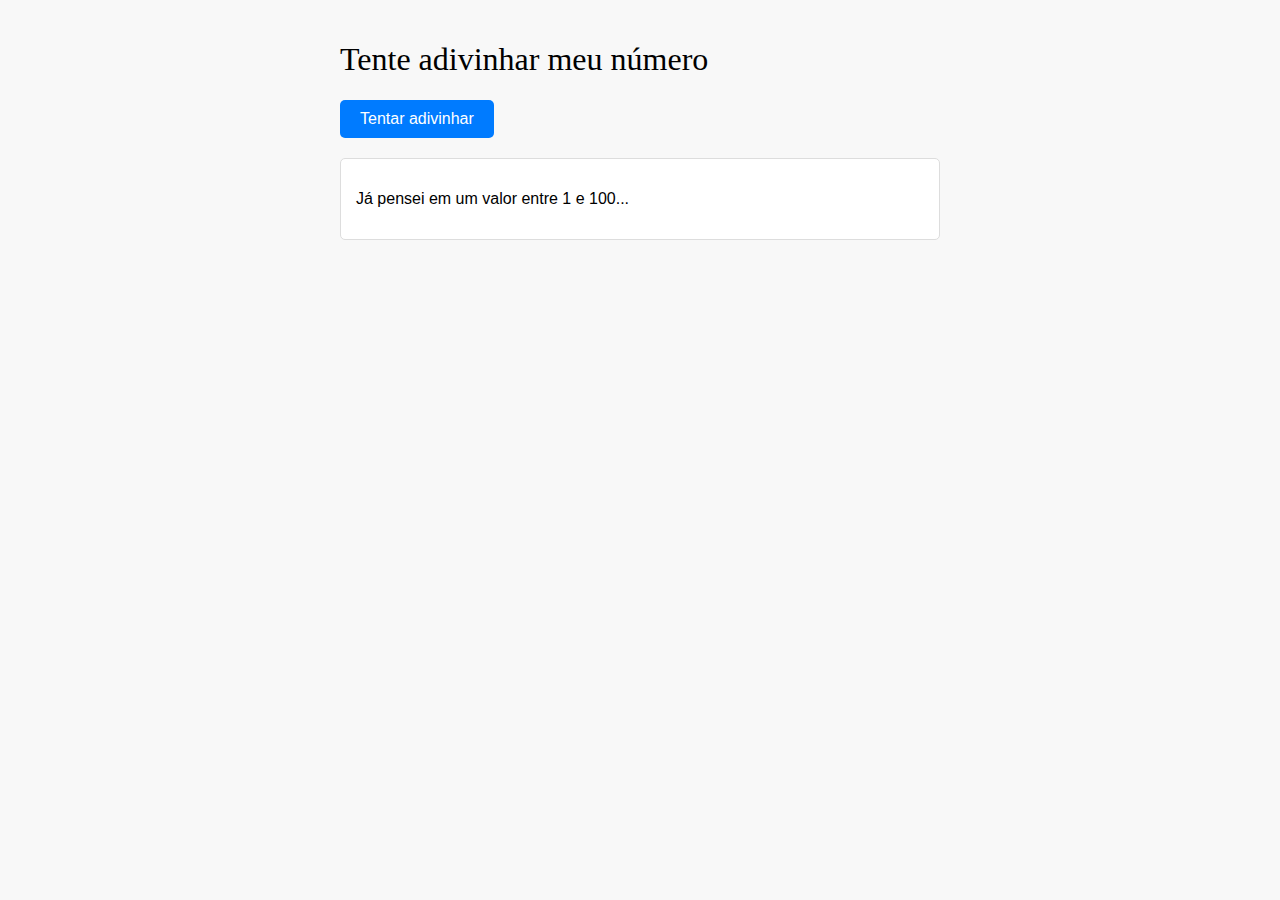
<file: adivinhacao/index.html>
<!DOCTYPE html>
<html lang="pt-br">
<head>
    <meta charset="UTF-8">
    <meta name="viewport" content="width=device-width, initial-scale=1.0">
    <title>Jogo em JS</title>
    <style>
        body {
            font-family: Arial, sans-serif;
            background-color: #f8f8f8;
            margin: 0;
            padding: 0;
        }

        .container {
            max-width: 600px;
            margin: 0 auto;
            padding: 20px;
        }

        h1, h2, h3 {
            font-family: 'Pacifico', cursive;
            font-weight: normal;
        }

        button {
            font-size: 16px;
            padding: 10px 20px;
            background-color: #007bff;
            color: #fff;
            border: none;
            border-radius: 5px;
            cursor: pointer;
            transition: background-color 0.3s;
        }

        button:hover {
            background-color: #0056b3;
        }

        #result {
            margin-top: 20px;
            padding: 15px;
            border: 1px solid #ddd;
            border-radius: 5px;
            background-color: #fff;
        }
    </style>
</head>
<body onload="sortear()">
    <div class="container">
        <h1>Tente adivinhar meu número</h1>
        <button onclick="jogar()" id="botao">Tentar adivinhar</button>
        <section id="result">
            <p>Já pensei em um valor entre 1 e 100...</p>
        </section>
    </div>

    <script>
        let res = document.querySelector('section#result');
        let computador = 0;
        let jogador = 0;

        function sortear() {
            let min = 1;
            let max = 100;
            let dif = max - min;
            let aleatorio = Math.random();
            computador = min + Math.trunc(dif * aleatorio);
        }

        function jogar() {
            jogador = Number(window.prompt('Qual é o seu palpite?'));
            if (jogador < computador) {
                res.innerHTML += `<p>Você falou ${jogador}. Meu número é <strong>MAIOR</strong>!</p>`;
            } else if (jogador > computador) {
                res.innerHTML += `<p>Você falou ${jogador}. Meu número é <strong>MENOR</strong>!</p>`;
            } else if (jogador === computador) {
                res.innerHTML += `<p><strong>PARABÉNS!</strong> Você acertou! Eu tinha sorteado o valor ${computador}!</p>`;
                document.getElementById('botao').style.visibility = 'hidden';
            }
        }
    </script>
</body>
</html>
</file>
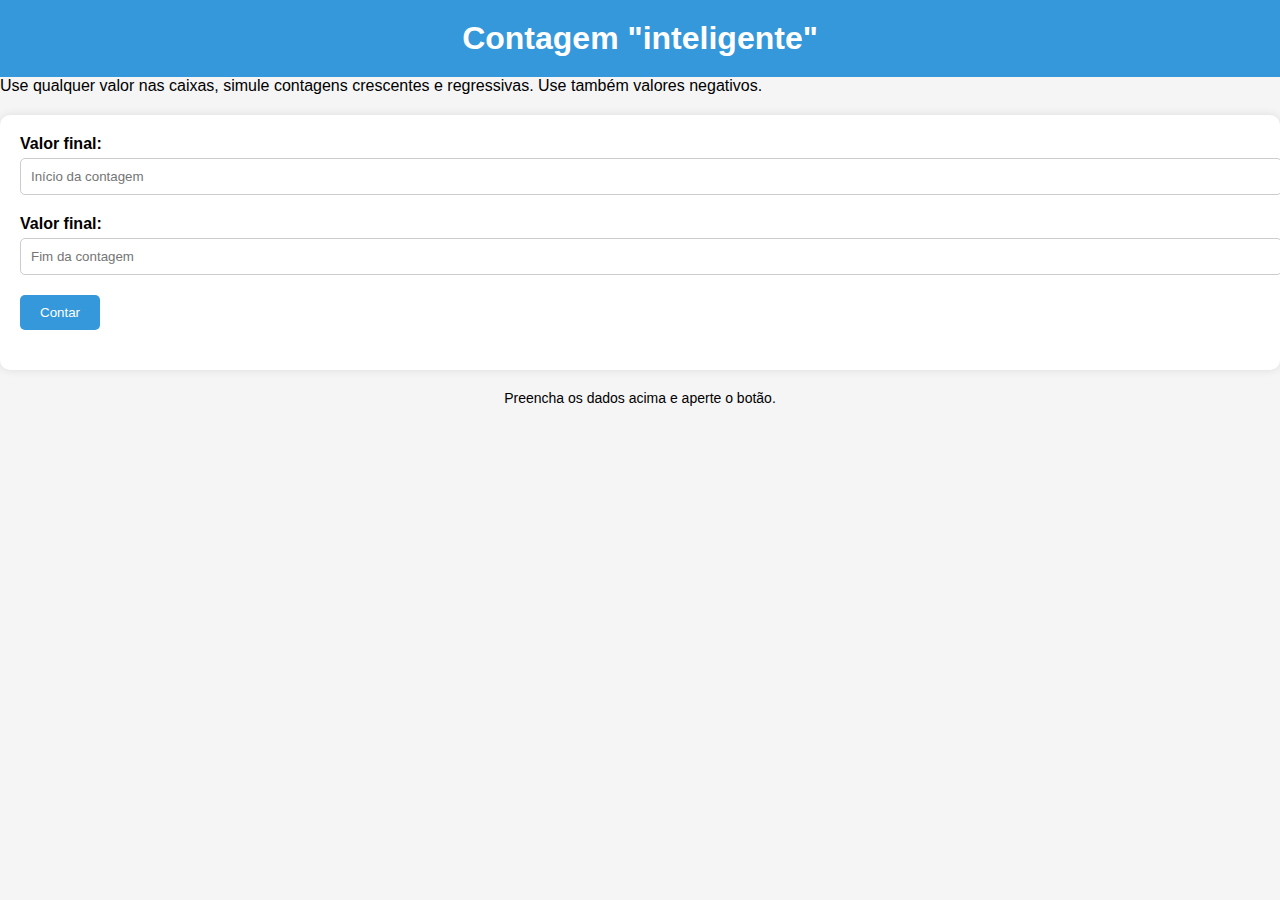
<file: contagem/index.html>
<!DOCTYPE html>

<html lang="pt-br">

<head>

<meta charset="UTF-8">

<meta name="viewport" content="width=device-width, initial-scale=1.0">

<title>Contagem inteligente</title>

<link rel="stylesheet" href="style.css">

</head>

<body>

<h1>Contagem "inteligente"</h1>

<p>Use qualquer valor nas caixas, simule contagens crescentes e regressivas. Use também valores negativos.</p>

<section id="entrada">

<form action="#" method="get">

<p>

<label for="fn1">Valor final: </label>

<input type="number" name="n1" id="fn1" placeholder="Início da contagem">

</p>

<p>

<label for="fn1">Valor final: </label>

<input type="number" name="n2" id="fn2" placeholder="Fim da contagem">

</p>

<p>

<input type="submit" value="Contar" formaction="javascript:contagem()">

</p>

</form>

</section>

<section id="saida">

<p>Preencha os dados acima e aperte o botão.</p>

</section>

<script src="script.js"></script>

</body>

</html>
</file>
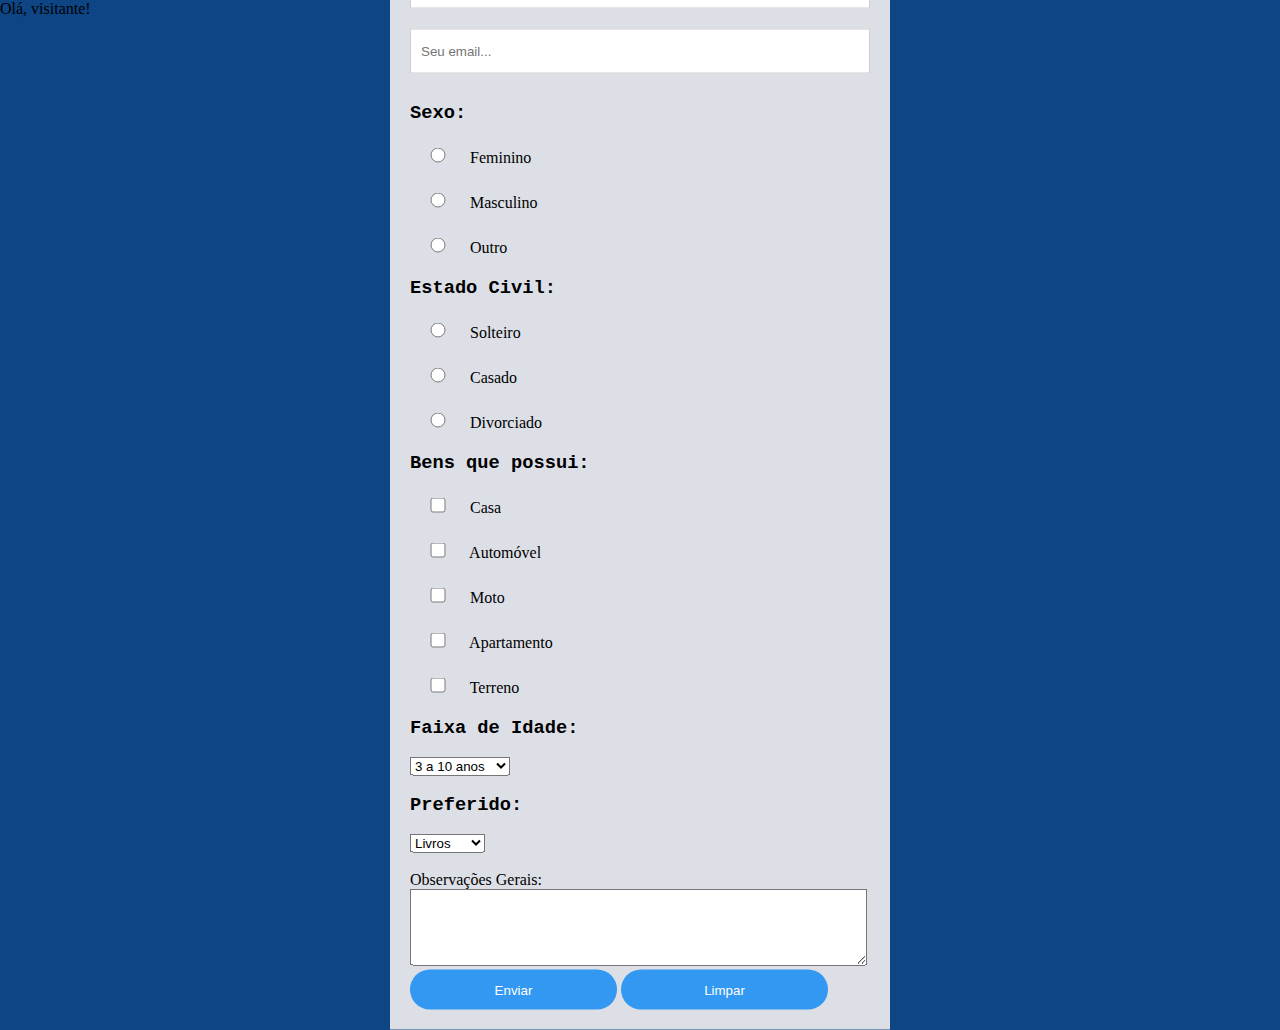
<file: Formulario/index.html>
<!DOCTYPE html>
<html lang="pt-br">
<head>
    <meta charset="UTF-8">
    <meta http-equiv="X-UA-Compatible" content="IE=edge">
    <meta name="viewport" content="width=device-width, initial-scale=1.0">
    <link rel="stylesheet" href="style.css">
    <title>Formulário padrão</title>
<!--Script para testar leitura*-->
    <script>
        nome1 = window.prompt("Qual seu nome?");
        if (nome1!=null && nome1!="")
        {
            document.write("Olá, "+nome1+"!");
        }
        else
        {
            document.write("Olá, visitante!");
        }

        function validar()
        {
            if (document.cadastro.nome1.value =="")
                { window.alert("Você deve preencher o campo nome1.");
                    document.cadastro.nome1.focus();
                    return false;
                }
            if (document.cadastro.observacoes.value =="")
                { window.alert("Você deve colocar uma observação...");
                    document.cadastro.observacoes.focus();
                    return false;
                }
        }

    </script>
 </head>
<body>
    <style>
    *{
        margin: 0;
         padding: 0; 
         box-sizing: border-box;
    }

    body{
        background-color:   rgb(13, 69, 133);
    }
    form{
        background-color: rgb(221, 223, 231);
        max-width: 500px;
        width: 70%;
        padding: 20px;
        position: absolute;
        left: 50%;
        top: 50%;
        transform: translate(-50%, -50%);
    }
    form h3{
        text-align: left;
        color: black;
        font-family: 'Courier New', Courier, monospace;
    }
    form input[type=text],
    form input[type=password]{
      width: 100%;
      height: 45px;
      border: 1px solid#ccc;
      padding-left: 10px;
      margin: 10px 0;
     
    }
    form input[type=radio],
    form input[type=checkbox]{
      width: 10%;
      height: 15px;
      border: 1px solid#ccc;
      padding-left: 10px;
      margin: 6px 5px;
     
    }
    form input[type=submit]{
        width: 45%;
        text-align: center;
        height: 40px;
        cursor: pointer;
        background: rgb(50, 152, 241);
        color: white;
        border: 0;
        border-radius: 20px;
        transition: 1s;
    }

    form input[type=reset]{
        width: 45%;
        text-align: center;
        height: 40px;
        cursor: pointer;
        background: rgb(50, 152, 241);
        color: white;
        border: 0;
        border-radius: 20px;
        transition: 1s;
    }
    
    form input[type=submit]:hover{
        background-color: black;
    }
    form input[type=text]:focus{
        outline: 0;
    }
    form input[type=password]:focus{
        outline: 0;
    }
        button {
           width: 10%;
        }
</style>
   
   
    <form action="teste@gmail.com" method="POST" enctype="text/plain" name="cadastro"><br><br>
    <h2>Prencher os campos:</h2>
    <input type="text" name="nome" size="40" placeholder="Seu nome...">
    <input type="text" name="email" size="40" placeholder="Seu email..."><br><br>
    <h3>Sexo:</h3><br>
    <input type="radio" name="sexo" value="f"> Feminino<br><br>
    <input type="radio" name="sexo" value="m"> Masculino<br><br>
    <input type="radio" name="sexo" value="o"> Outro<br><br>
    <h3>Estado Civil:</h3> <br>
    <input type="radio" name="civil" value="s"> Solteiro<br><br>
    <input type="radio" name="civil" value="c"> Casado<br><br>
    <input type="radio" name="civil" value="d"> Divorciado<br><br>
    <h3>Bens que possui:</h3> <br>
    <input type="checkbox" name="bens" value="c"> Casa<br><br>
    <input type="checkbox" name="bens" value="a"> Automóvel<br><br>
    <input type="checkbox" name="bens" value="m"> Moto<br><br>
    <input type="checkbox" name="bens" value="p"> Apartamento<br><br>
    <input type="checkbox" name="bens" value="t"> Terreno<br><br>
    <h3>Faixa de Idade:</h3><br>
    <select name="faixaidade">
        <option value="3a10"> 3 a 10 anos</option>
        <option value="11a25"> 11 a 25 anos</option>
        <option value="26a35"> 26 a 35 anos</option>
        <option value="36a55"> 36 a 55 anos</option>
        <option value="56a90"> 56 a 90 anos</option>
    </select><br><br>
    <h3> Preferido:</h3><br>
    <select name="hobby">
        <option value="livros"> Livros</option>
        <option value="musica"> Música</option>
        <option value="filmes"> Filmes</option>
        <option value="esportes"> Esportes</option>
        <option value="games"> Games</option>
    </select><br><br>
    Observações Gerais:<br>
    <textarea name="observacoes" rows="5" cols="55" ></textarea><br>
    <div class="buttom">
    <input type="submit" value="Enviar" onclick="validar();">
    <input type="reset" value="Limpar">
    </form>   
</div>
</body>

</html>
</file>
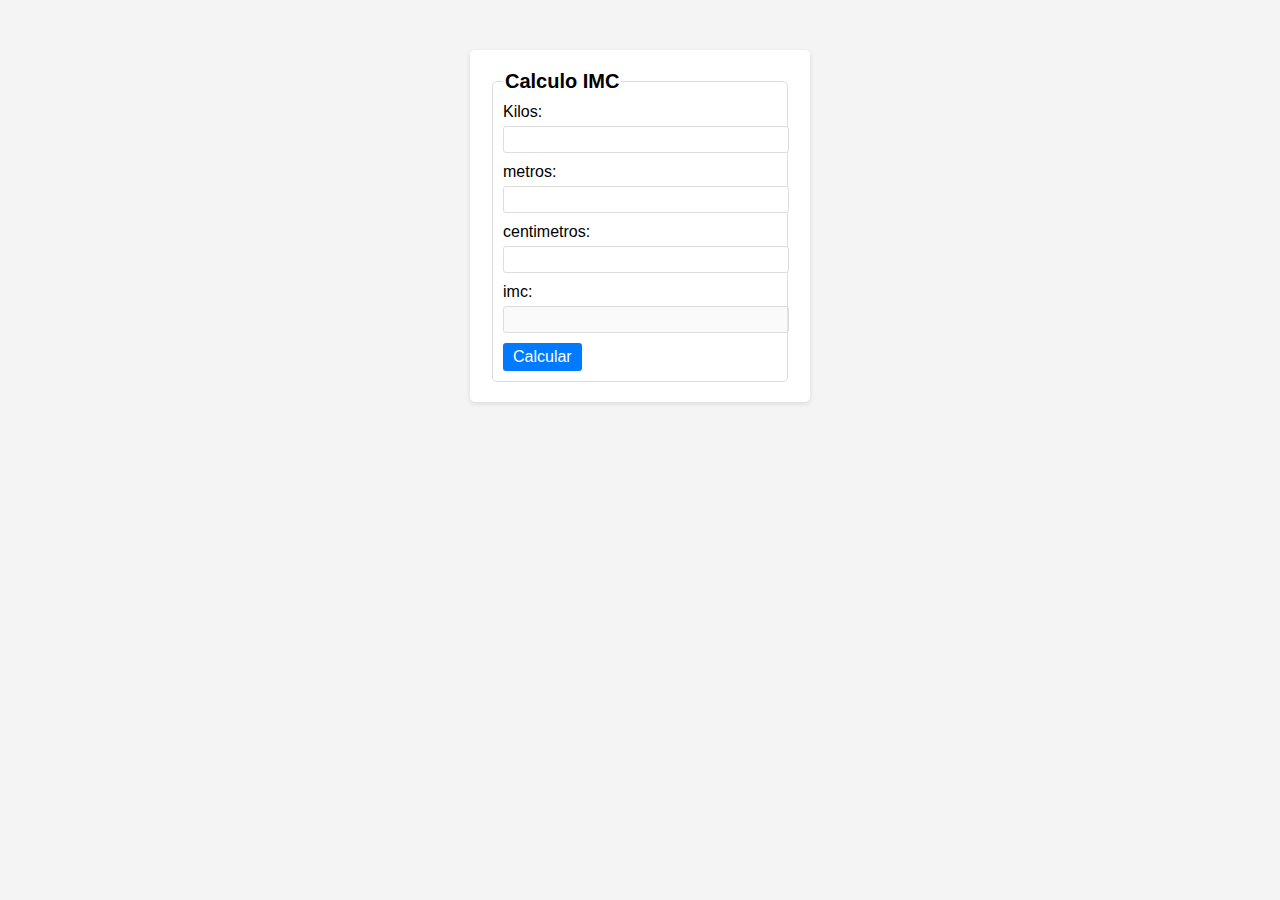
<file: imc/index.html>
<!Doctype html>
<!DOCTYPE html>
<html lang="pt-BR">
<head>
    <meta charset="utf-8">
    <meta name="viewport" content="width=device-width, initial-scale=1.0">
    <meta http-equiv="X-UA-Compatible" content="ie=edge">
    <title>Exemplo de Exercício</title>
    <script type="text/javascript">
        function calcular(){
            // pegando o id do formulario
            var formulario = document.getElementById("formulario");
           
            // kilos é minha variavel
            // formulario é o id do meu formulario
            // value é o valor do input
            // o + na frente transforma em number a string  
               
            var kilos       = +formulario.kilos.value;
            var metros      = +formulario.metros.value;
            var centimetros = +formulario.centimetros.value;
           
            // altura
            var altura = (metros * 100 + centimetros) / 100;
             
            // imc
            var imc = kilos / (altura * altura);
           
            // o metodo toFixed fixa apenas duas casas decimais apos o ponto.
            formulario.imc.value = imc.toFixed(2);
           
            if(imc < 20)
            {
                alert('Você esta abaixo do peso!');
            }
            else if(imc >20 && imc <= 25)
            {
                alert("Peso Ideal");
            }
            else if(imc >25 && imc <= 30)
            {
                alert("Sobrepeso");
            }
            else if(imc >30 && imc <= 35)
            {
                alert("Obesidade Moderada");
            }
            else if(imc >35 && imc <= 40)
            {
                alert("Obesidade Severa");
            }
            else if(imc >40 && imc <= 50)
            {
                alert("Obesidade Morbida");
            }
            else
            {
                alert('Gordo');
            }
        }
    </script>
    <style>
        body {
            font-family: Arial, sans-serif;
            margin: 0;
            padding: 0;
            background-color: #f4f4f4;
        }
    
        #formulario {
            width: 300px;
            margin: 50px auto;
            padding: 20px;
            background-color: #fff;
            border-radius: 5px;
            box-shadow: 0 2px 5px rgba(0, 0, 0, 0.1);
        }
    
        fieldset {
            border: 1px solid #ddd;
            padding: 10px;
            border-radius: 5px;
        }
    
        legend {
            font-size: 20px;
            font-weight: bold;
        }
    
        label {
            display: block;
            margin-bottom: 5px;
        }
    
        input[type="text"],
        input[type="text"]:disabled {
            width: 100%;
            padding: 5px;
            margin-bottom: 10px;
            border: 1px solid #ddd;
            border-radius: 3px;
        }
    
        a {
            display: inline-block;
            padding: 5px 10px;
            background-color: #007bff;
            color: #fff;
            text-decoration: none;
            border-radius: 3px;
        }
    
        a:hover {
            background-color: #0056b3;
        }
    </style>
    
</head>
<body>
    <form id="formulario">
    <fieldset>
        <legend>Calculo IMC</legend>
       
        <label for="kilos">Kilos:</label>
        <input name="kilos" type="text" />
   
        <label for="metros">metros:</label>
        <input name="metros" type="text" />
   
        <label for="centimetros">centimetros:</label>
        <input name="centimetros" type="text" />
   
        <label for="imc">imc:</label>
        <input name="imc" type="text" disabled="disabled" />
           
        <a href="#" onclick="calcular();">Calcular</a>
    </fieldset>
    </form>
</body>
</html>
</file>
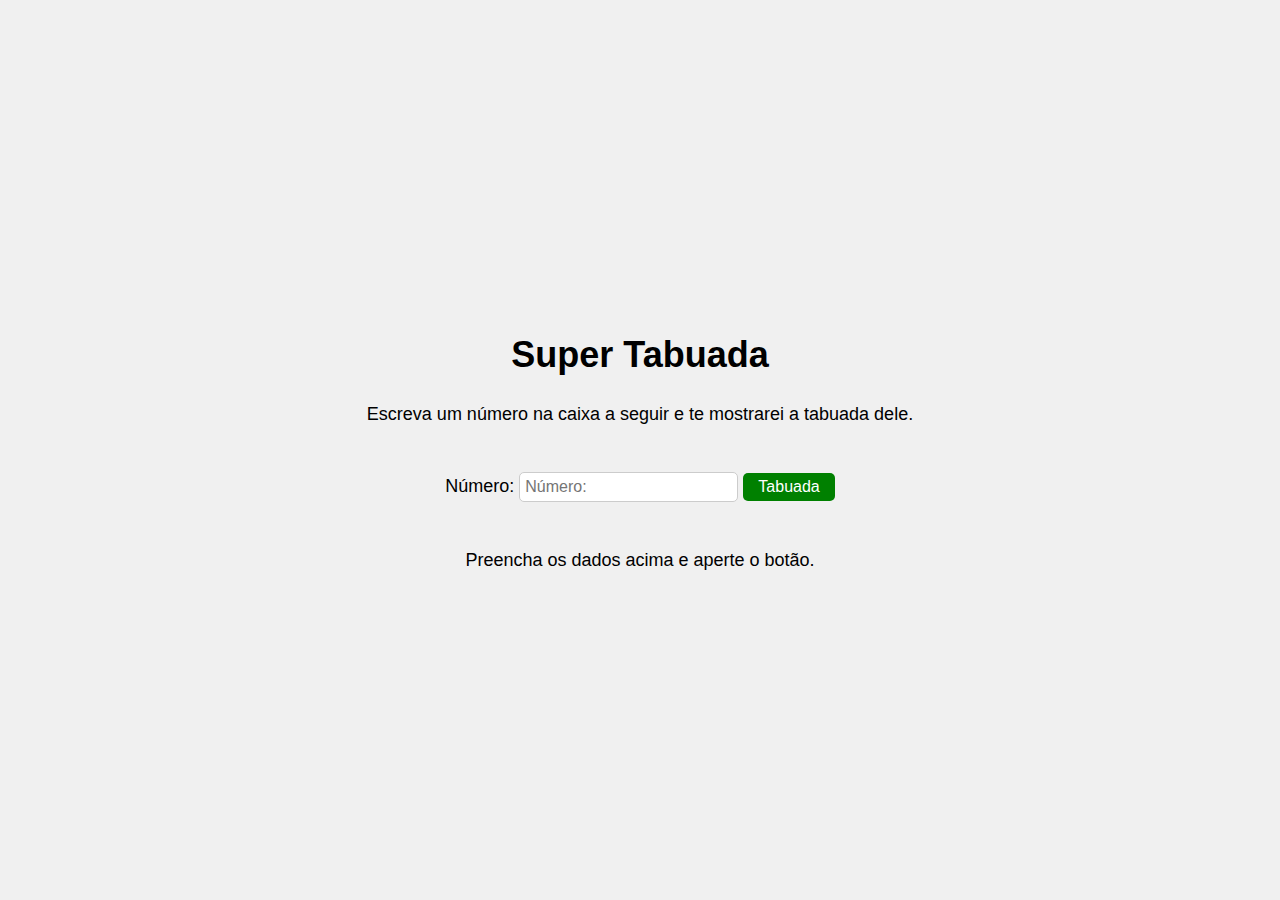
<file: tabuada/index.html>
<!DOCTYPE html>

<html lang="pt-br">

<head>

<meta charset="UTF-8">

<meta name="viewport" content="width=device-width, initial-scale=1.0">

<title>Tabuada</title>

<link rel="stylesheet" href="style.css">

</head>

<body>

<h1>Super Tabuada</h1>

<p>Escreva um número na caixa a seguir e te mostrarei a tabuada dele.</p>

<section id="entrada">

<form action="#" method="get">

<p>

<label for="fnum">Número: </label>

<input type="number" name="num" id="fnum" placeholder="Número: ">

<input type="submit" value="Tabuada" formaction="javascript:tabuada()">

</p>

</form>

</section>

<section id="saida">

<p>Preencha os dados acima e aperte o botão.</p>

</section>


<script src="script.js"></script>

</body>

</html>
</file>
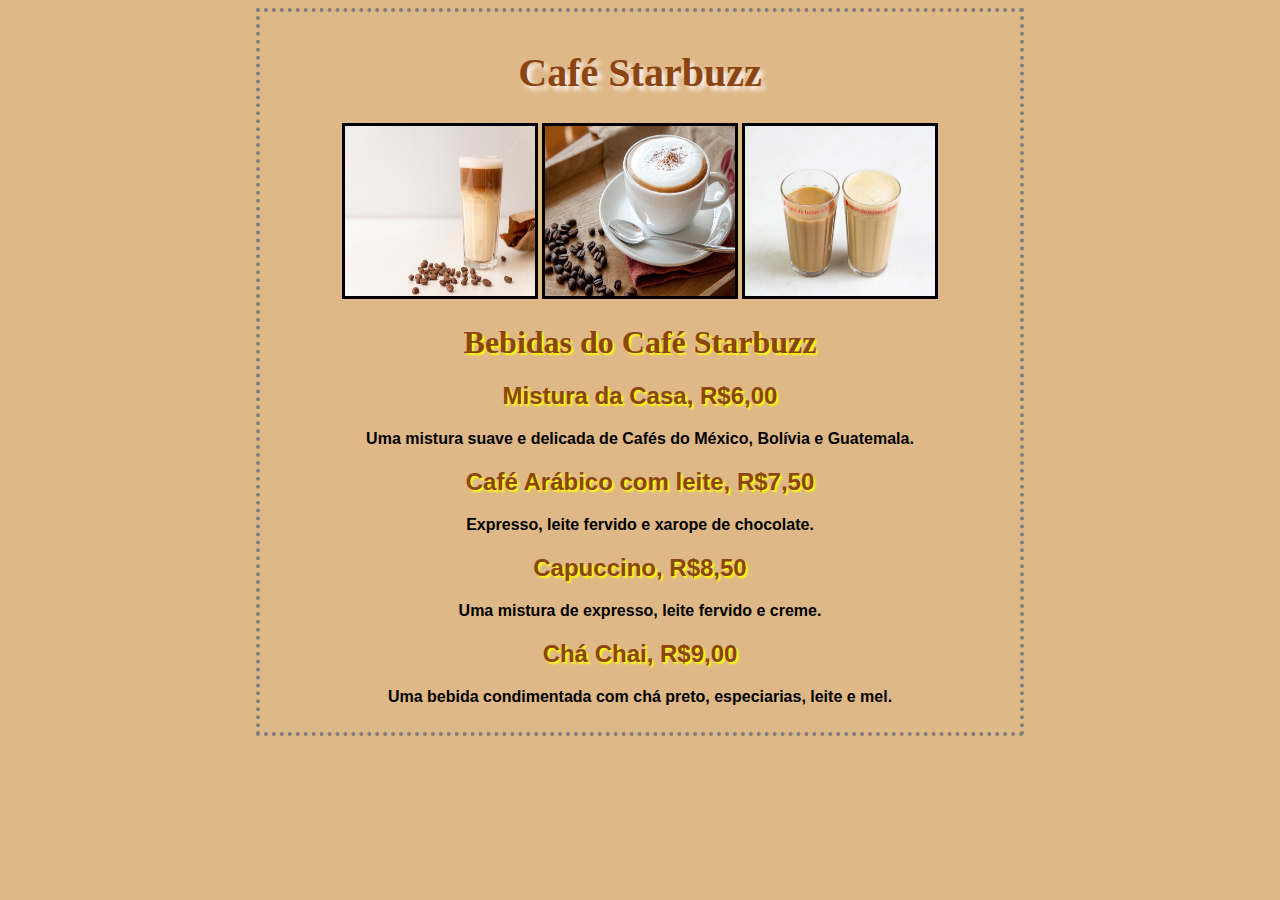
<file: cafezzaria/index - café.html>
<!DOCTYPE html>
<html lang="pt-br">
<head>
    <meta charset="utf-8">

    <title>Café Starbuzz</title>
    <style type="text/css">
        body{background-color: #DEB887; margin-left: 20%; margin-right: 20%; border: 4px dotted gray;
            padding: 10px 10px 10px 10px; font-family: sans-serif; text-align: center;}
        h1.titulo{color: #8B4513; font-family: verdana; text-shadow: 4px 4px 4px #FBF2EF; font-size: 30pt; text-align: center;}
        #img{border: 4px solid black;}
        h1.sub-titulo{color: #8B4513; font-family: verdana; text-shadow: 2px 2px 2px yellow; text-align: center;}
        h2.menu{color:#8B4513; text-shadow: 2px 2px 2px yellow;}
        p.menu-texto{font-family: "Trebuchet MS", Verdana, sans-serif; font-weight: bold; color: #000000;}
    </style>
</head>
<body>
    <h1 class="titulo">Café Starbuzz</h1>

        <div class="img">
            <img src="img/copo-cheio-de-cafe-e-leite_23-2148255033.avif" width="190" height="170" border="3">
            <img src="img/como-fazer-cappuccino.jpg" width="190" height="170" border="3">
            <img src="img/coffeeandjoy_cafe_pingado.jpg" width="190" height="170" border="3">
        </div>

    <h1 class="sub-titulo">Bebidas do Café Starbuzz</h1>

    <h2 class="menu">Mistura da Casa, R$6,00</h2>
    <p class="menu-texto">Uma mistura suave e delicada de Cafés do México, Bolívia e Guatemala.</p>
    <h2 class="menu">Café Arábico com leite, R$7,50</h2>
    <p class="menu-texto">Expresso, leite fervido e xarope de chocolate.</p>
    <h2 class="menu">Capuccino, R$8,50</h2>
    <p class="menu-texto">Uma mistura de expresso, leite fervido e creme.</p>
    <h2 class="menu">Chá Chai, R$9,00</h2>
    <p class="menu-texto">Uma bebida condimentada com chá preto, especiarias, leite e mel.</p>
   
</body>
</html>
</file>
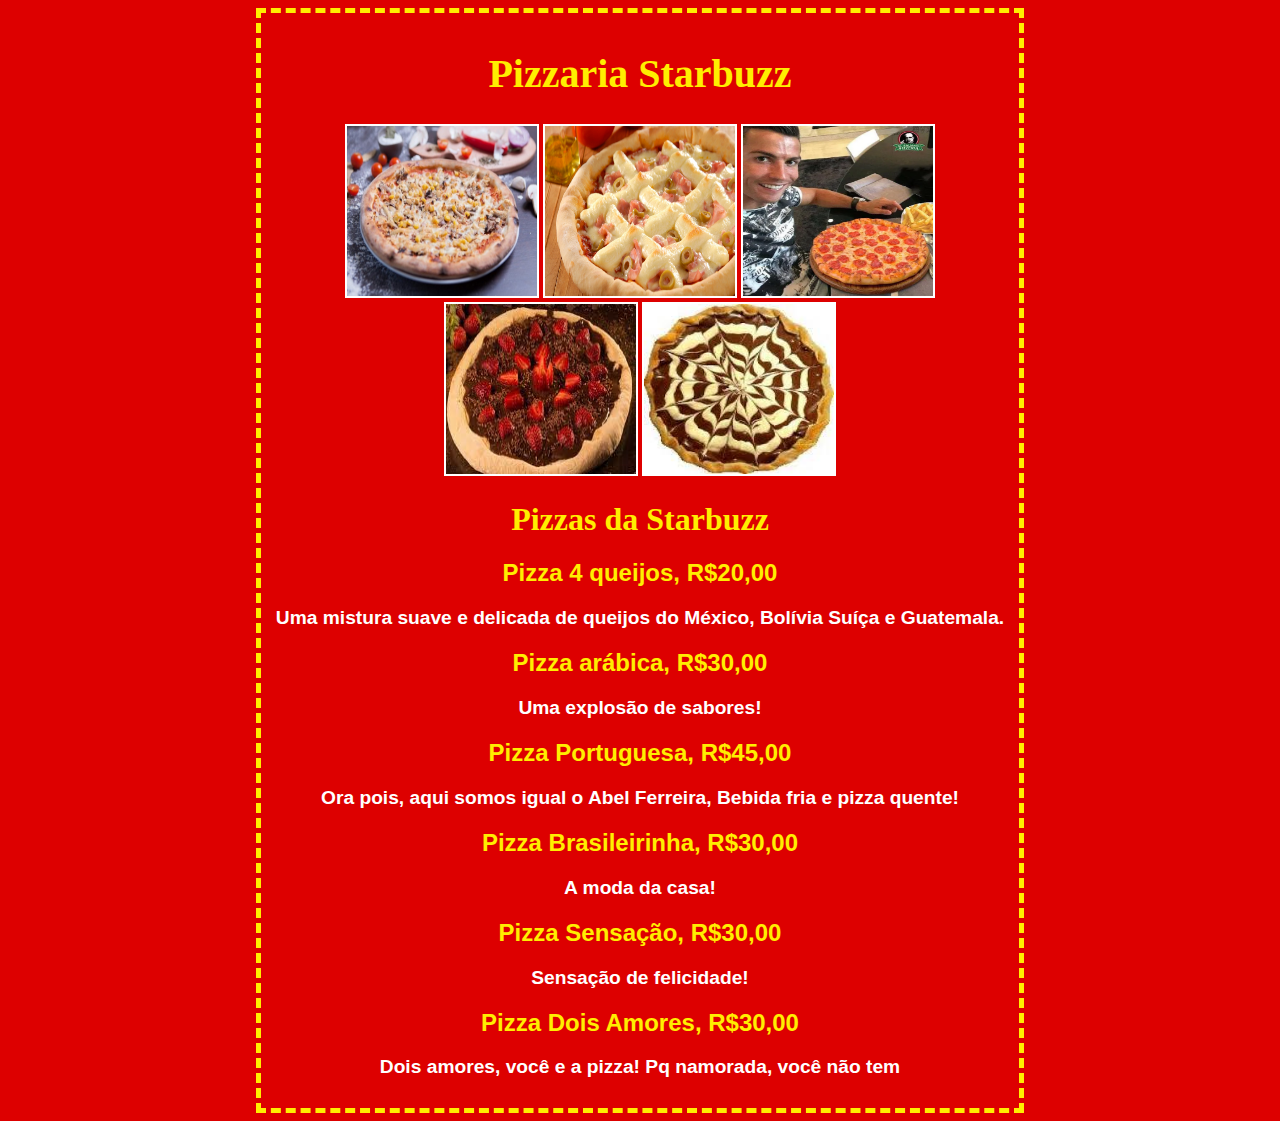
<file: cafezzaria/index-pizza.html>
<!DOCTYPE html>
<html lang="pt-br">
<head>
    <meta charset="utf-8">

    <title>Pizzaria Starbuzz</title>
    <style type="text/css">
        body{background-color: #dd0000; margin-left: 20%; margin-right: 20%; border: 5px dashed #ffee00;
            padding: 10px 10px 10px 10px; font-family: sans-serif; text-align: center;}
        h1.titulo{color: #ffee00; font-family: verdana; font-size: 30pt; text-align: center;}
        img{border: 2px solid #fff;}
        h1.sub-titulo{color: #ffee00; font-family: verdana; text-align: center;}
        h2.menu{color:#ffee00;}
        p.menu-texto{font-family: Arial, Helvetica, sans-serif; font-weight: bold; color: #fff; font-size: larger;}
    </style>
</head>
<body>
    <h1 class="titulo">Pizzaria Starbuzz</h1>

        <div class="img">
            <img src="img/pizza-arabica.jpg" width="190" height="170">
            <img src="img/pizza-brasileira-1404756799998_1920x1080.jpg" width="190" height="170">
            <img src="img/cerrotesete.webp" width="190" height="170">
            <img src="img/sensasao.jpg" width="190" height="170">
            <img src="img/doisamores.jpg" width="190" height="170">
        </div>

    <h1 class="sub-titulo">Pizzas da Starbuzz</h1>

    <h2 class="menu">Pizza 4 queijos, R$20,00</h2>
    <p class="menu-texto">Uma mistura suave e delicada de queijos do México, Bolívia Suíça e Guatemala.</p>
    <h2 class="menu">Pizza arábica, R$30,00</h2>
    <p class="menu-texto">Uma explosão de sabores!</p>
    <h2 class="menu">Pizza Portuguesa, R$45,00</h2>
    <p class="menu-texto">Ora pois, aqui somos igual o Abel Ferreira, Bebida fria e pizza quente!</p>
    <h2 class="menu">Pizza Brasileirinha, R$30,00</h2>
    <p class="menu-texto">A moda da casa!</p>
    <h2 class="menu">Pizza Sensação, R$30,00</h2>
    <p class="menu-texto">Sensação de felicidade!</p>
    <h2 class="menu">Pizza Dois Amores, R$30,00</h2>
    <p class="menu-texto">Dois amores, você e a pizza! Pq namorada, você não tem</p>
   
</body>
</html>
</file>
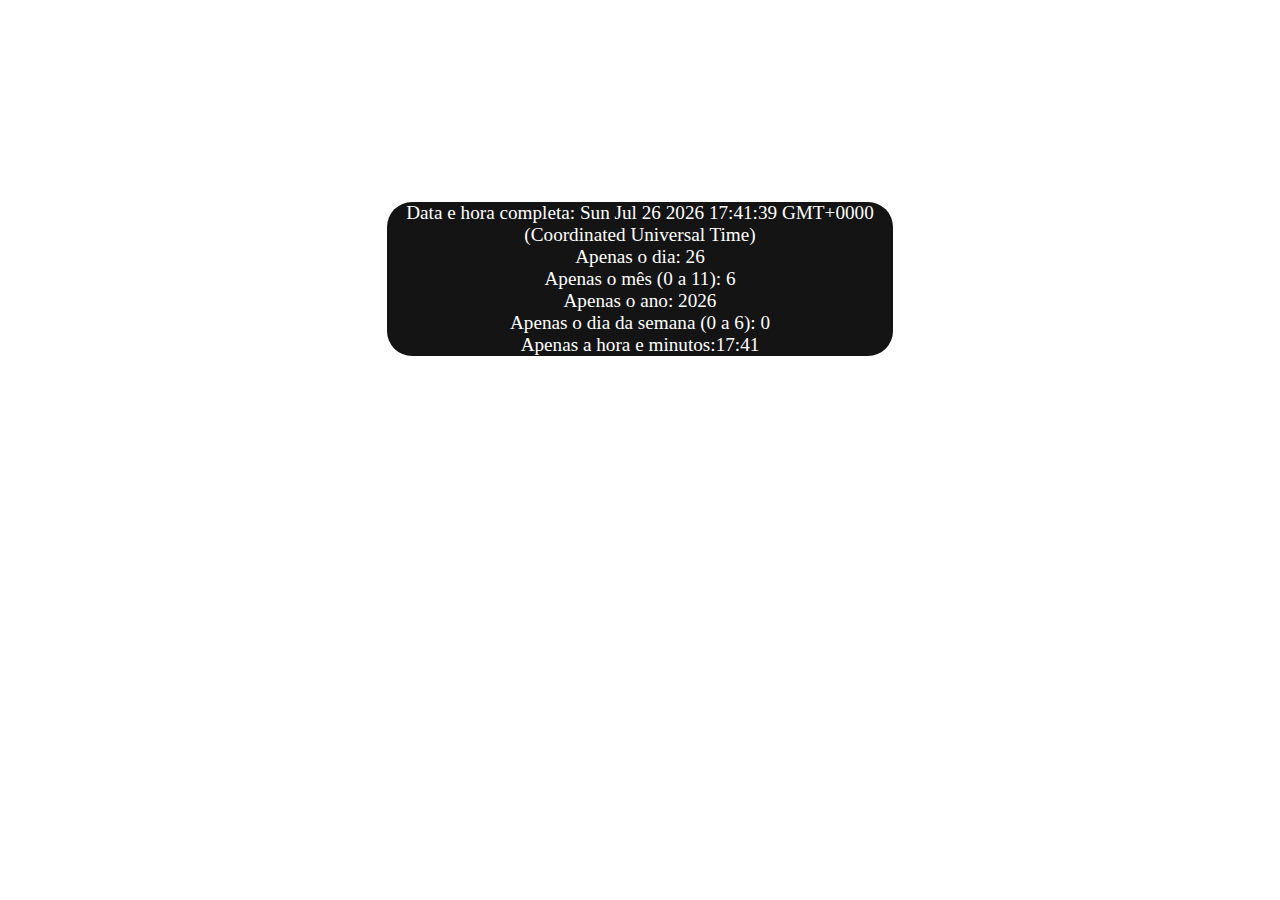
<file: Formulario/Index1.html>
<!DOCTYPE html>
<html lang="en">
<head>
<meta charset="UTF-8">
<meta name="viewport" content="width=device-width, initial-scale=1.0">
<title>Data em diversos formatos</title>
<p>
<script>
hoje=new Date();
document.write("Data e hora completa: "+hoje);
document.write("<br>Apenas o dia: "+hoje.getDate());
document.write("<br>Apenas o mês (0 a 11): "+hoje.getMonth());
document.write("<br>Apenas o ano: "+hoje.getFullYear());
document.write("<br>Apenas o dia da semana (0 a 6): "+hoje.getDay());
document.write("<br>Apenas a hora e minutos:"+hoje.getHours()+":"+hoje.getMinutes());
</script>
</p>
<style>
    p {
        font-size: larger;
        font-family: 'Franklin Gothic Medium';
        background-color: rgb(20, 20, 20);
        border-radius: 25px 25px;
        margin-top: 15px;
        text-align: center;
        color: rgb(255, 255, 255);
        margin-top: 16%;
        margin-left: 30%;
        margin-right: 30%;
    }
</style>
</head>
<body>

</body>
</html>
</file>
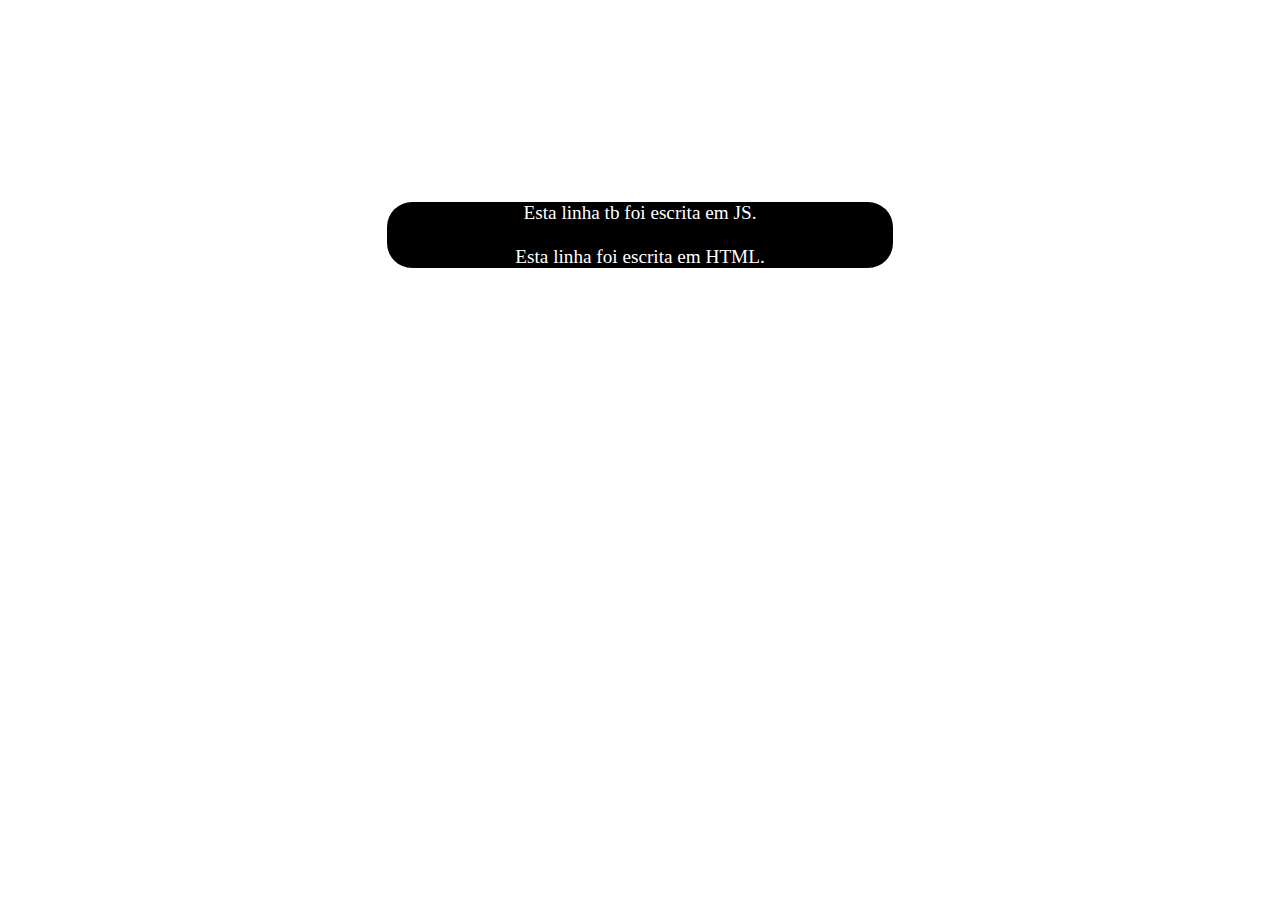
<file: Formulario/Index2.html>
<!DOCTYPE html>
<html lang="en">
<head>
<meta charset="UTF-8">
<meta name="viewport" content="width=device-width, initial-scale=1.0">
<title>Document</title>
</head>
<body>
    <div class="escrita">
    <script>
        alert("Esta caixa de dialogo foi construida em JS.");
        document.write("Esta linha tb foi escrita em JS.<br>");
    </script>
<br>
Esta linha foi escrita em HTML.
</div>

<style>
    .escrita {
        font-size: larger;
        font-family: 'Franklin Gothic Medium';
        background-color: rgb(0, 0, 0);
        border-radius: 25px 25px;
        margin-top: 15px;
        text-align: center;
        color: rgb(255, 255, 255);
        margin-top: 16%;
        margin-left: 30%;
        margin-right: 30%;
    }
</style>
</body>
</html>
</file>
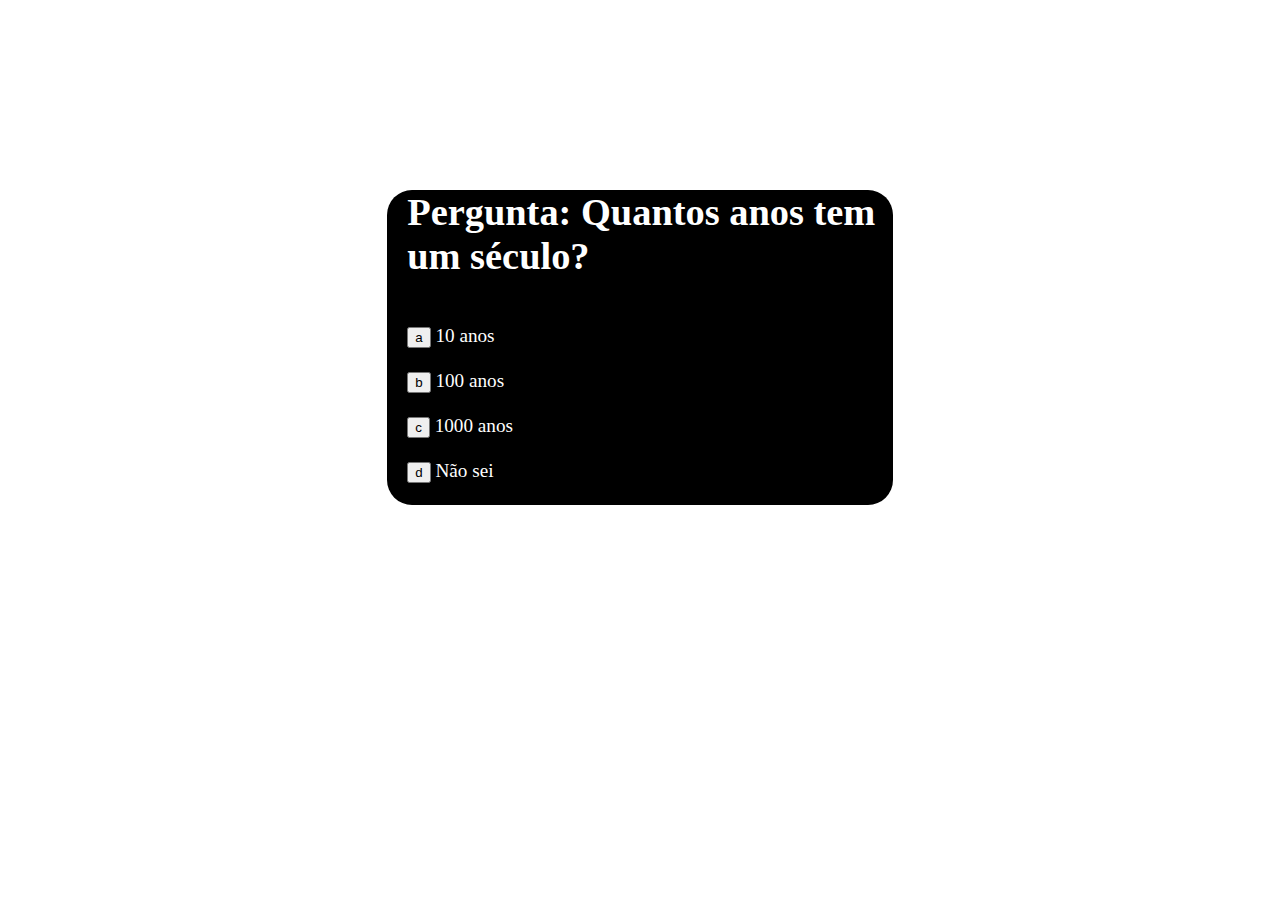
<file: Formulario/Index3.html>
<!DOCTYPE html>
<html lang="en">
<head>
<meta charset="UTF-8">
<meta name="viewport" content="width=device-width, initial-scale=1.0">
<title>Document</title>
</head>
<body>
    <div class="botoes">
<form>
<h1>Pergunta: Quantos anos tem um século?</h1>
<br>
<input type="button" value="a" onclick="alert('A: Volte para 1a série!')">
10 anos 
<br><br>
<input type="button" value="b" onclick="alert('B: Correto!')"> 100 anos 
<br><br>
<input type="button" value="c" onclick="alert('C: MEU DEUS!!!')"> 1000 anos
<br><br>
<input type="button" value="d" onclick="alert('D: Não dá para arriscar nada?!?!')"> Não sei 
<br><br>
</form>
</div>

<style>
    .botoes {
        font-size: larger;
        font-family: 'Franklin Gothic Medium';
        background-color: rgb(0, 0, 0);
        border-radius: 25px 25px;
        margin-top: 15px;
        padding-left: 20px;
        text-align: left;
        color: rgb(255, 255, 255);
        margin-top: 15%;
        margin-left: 30%;
        margin-right: 30%;
        }
</style>
</body>
</html>
</file>
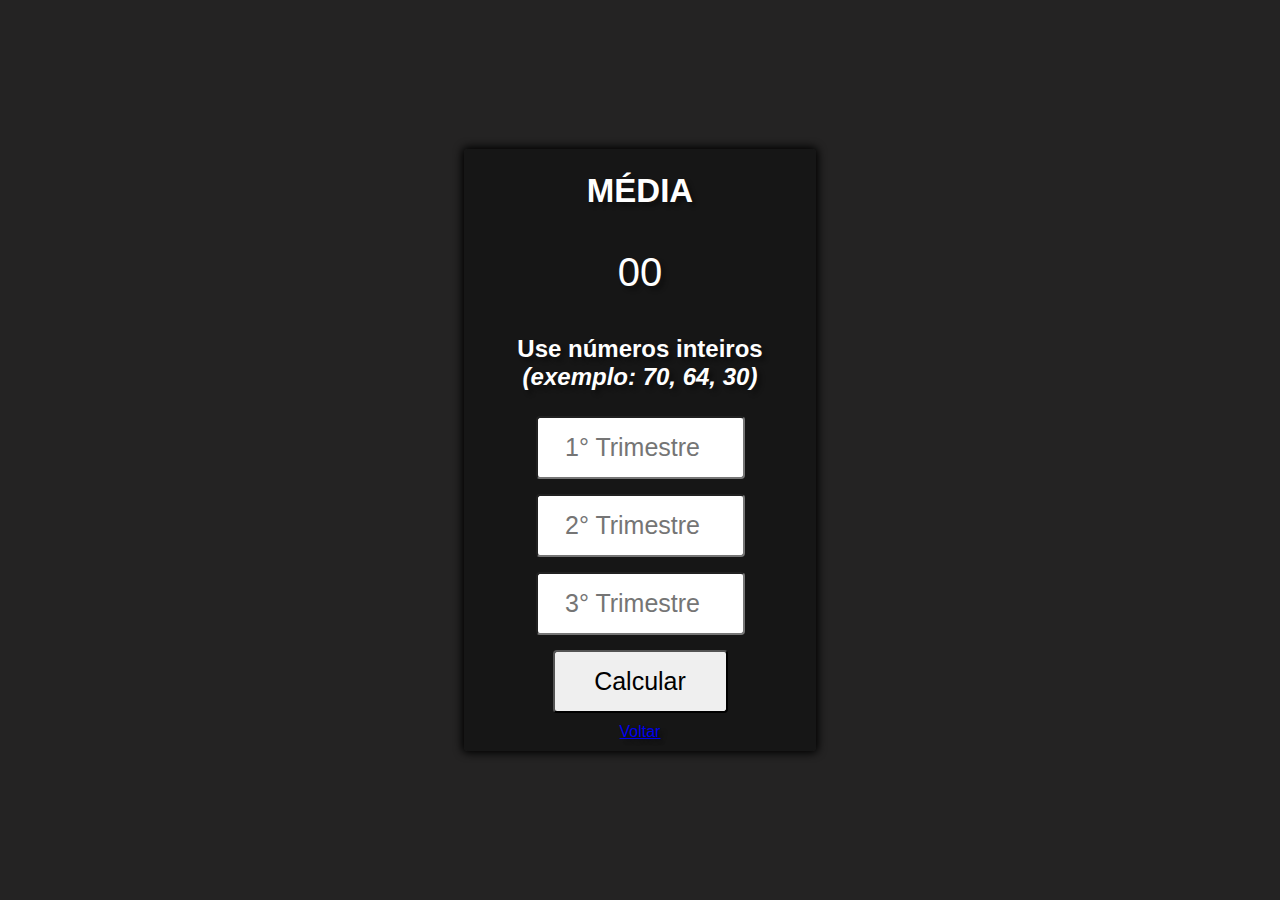
<file: media-js/index2 - med calc.html>
<!DOCTYPE html>
<html lang="pt-br">
<head>
    <meta charset="UTF-8">
    <meta http-equiv="X-UA-Compatible" content="IE=edge">
    <meta name="viewport" content="width=device-width, initial-scale=1.0">
    <title>Calculadora de média</title>
    <link rel="stylesheet" href="css/style - calc média2.css">
    <script src="js/function-med.js"></script>
</head>
<body>
    <div id="caixa">
        <div id="caixa-centro">
    <div id="resultado">
        <h1> MÉDIA </h1>
        <p id="media">00</p>
        <h2 id="aprovado-reprovado">Use números inteiros
            <em>(exemplo: 70, 64, 30)</em></h2>
       
    </div>
    <div id="barras">
        <div>
            <input id="barra1" type="number" placeholder="1° Trimestre"/>
        </div>

        <div>
            <input id="barra2" type="number" placeholder="2° Trimestre"/>
        </div>
        <div>
            <input  id="barra3" type="number" placeholder="3° Trimestre"/>
        </div>
    </div>
        <div>
            <input  id='botao' type="button" value="Calcular" onclick="somar()">
        </div>

            <a href="index - med calc.html">Voltar</a>
         
</body>
</html>
</file>
<file: Formulario/style.css>
*{
        margin: 0; padding: 0; box-sizing: border-box;
    }
    body{
        background-color: #5F7C8A;
    }
    form{
        background-color: white;
        max-width: 500px;
        width: 70%;
        padding: 20px;
        position: absolute;
        left: 50%;
        top: 50%;
        transform: translate(-50%, -50%);
    }
    form h3{
        text-align: center;
        color: #5F7C8A;
        font-family: 'Courier New', Courier, monospace;
    }
    form input[type=text],
    form input[type=password]{
      width: 100%;
      height: 45px;
      border: 1px solid#ccc;
      padding-left: 10px;
      margin: 10px 0;
     
    }
    form input[type=submit]{
        width: 100%;
        height: 40px;
        cursor: pointer;
        background: #5F7C8A;
        color: white;
        border: 0;
        border-radius: 20px;
        transition: 1s;
    }
    form input[type=submit]:hover{
        background-color: #4A5F6A;
    }
    form input[type=text]:focus{
        outline: 0;
    }
    form input[type=password]:focus{
        outline: 0;
    }
</file>
<file: tabuada/style.css>
@import url('https://fonts.googleapis.com/css?family=Pacifico&display=swap');

body {
  font: 12pt Arial;
  margin: 0;
  display: flex;
  justify-content: center;
  align-items: center;
  min-height: 100vh;
  background-color: #f0f0f0;
  flex-direction: column;
}

h1 {
  font-family: Arial, Helvetica, sans-serif;
  font-size: 36px;
  margin-bottom: 10px;
}

p {
  font-size: 18px;
  margin-bottom: 20px;
}

form {
  display: flex;
  flex-direction: column;
  align-items: center;
}

label {
  font-size: 18px;
  margin-bottom: 5px;
}

input[type="number"] {
  font-size: 16px;
  padding: 5px;
  margin-bottom: 10px;
  border: 1px solid #ccc;
  border-radius: 5px;
}

input[type="submit"] {
  background-color: green;
  color: white;
  font-size: 16px;
  padding: 5px 15px;
  border: none;
  border-radius: 5px;
  cursor: pointer;
  transition: background-color 0.2s, transform 0.3s;
  margin-top: 10px; /* Adiciona espaço acima do botão */
}

input[type="submit"]:hover {
  background-color: darkgreen;
  transform: scale(1.05);
}
</file>
<file: media-js/css/style - calc média2.css>
body {
    background: rgb(36, 35, 35);
    margin: 0px;
    text-shadow: 4px 4px 4px rgba(0, 0, 0, 0.37);
}

#resultado {
    color: white;
}

#resultado  h1 {
    font-size: 33px;

}

#resultado p {
    font-size: 40px;

}
#caixa {
    width: 100vw;
    height: 100vh;
    display: flex;
    flex-direction: row;
    justify-content: center;
    align-items: center;
}

#caixa-centro {
    border-radius:4px ;
    height: 600px;
    width: 350px;
    border: 1px;
    border-style: solid;
    border-color: rgba(20, 20, 20, 0);
    font-family: Arial, Helvetica, sans-serif;
    text-align: center;
    background-color: rgba(20, 20, 20, 0.856);
    -webkit-box-shadow: 0px 0px 8px 2px #000000;
  -moz-box-shadow: 0px 0px 8px 2px #000000;
  box-shadow: 0px 0px 8px 2px #000000;
}

input {
    text-align: center;
    width: 175px;
    padding: 15px;
    margin: 10px;
    font-size: 25px;
    border-radius: 4px;
    margin-top: 5px;
}
</file>
<file: contagem/style.css>
/* Reset some default browser styles */
body, h1, p, form {
    margin: 0;
    padding: 0;
  }
  
  body {
    font-family: Arial, sans-serif;
    background-color: #f5f5f5;
  }
  
  h1 {
    text-align: center;
    padding: 20px 0;
    background-color: #3498db;
    color: white;
  }
  
  .container {
    max-width: 600px;
    margin: 0 auto;
    padding: 20px;
  }
  
  p {
    margin-bottom: 20px;
  }
  
  #entrada {
    background-color: #ffffff;
    border-radius: 10px;
    padding: 20px;
    box-shadow: 0px 0px 10px rgba(0, 0, 0, 0.1);
  }
  
  #entrada label {
    display: block;
    font-weight: bold;
    margin-bottom: 5px;
  }
  
  input[type="number"] {
    width: 100%;
    padding: 10px;
    border: 1px solid #ccc;
    border-radius: 5px;
  }
  
  input[type="submit"] {
    background-color: #3498db;
    color: white;
    border: none;
    padding: 10px 20px;
    border-radius: 5px;
    cursor: pointer;
    transition: background-color 0.3s ease;
    -ms-transform-origin-y: 20px;
  }
  
  input[type="submit"]:hover {
    background-color: #2980b9;
  }
  
  #saida {
    margin-top: 20px;
    text-align: center;
  }
  
  #saida h2 {
    font-size: 18px;
    margin-bottom: 10px;
  }
  
  #saida p {
    font-size: 14px;
  }
</file>
